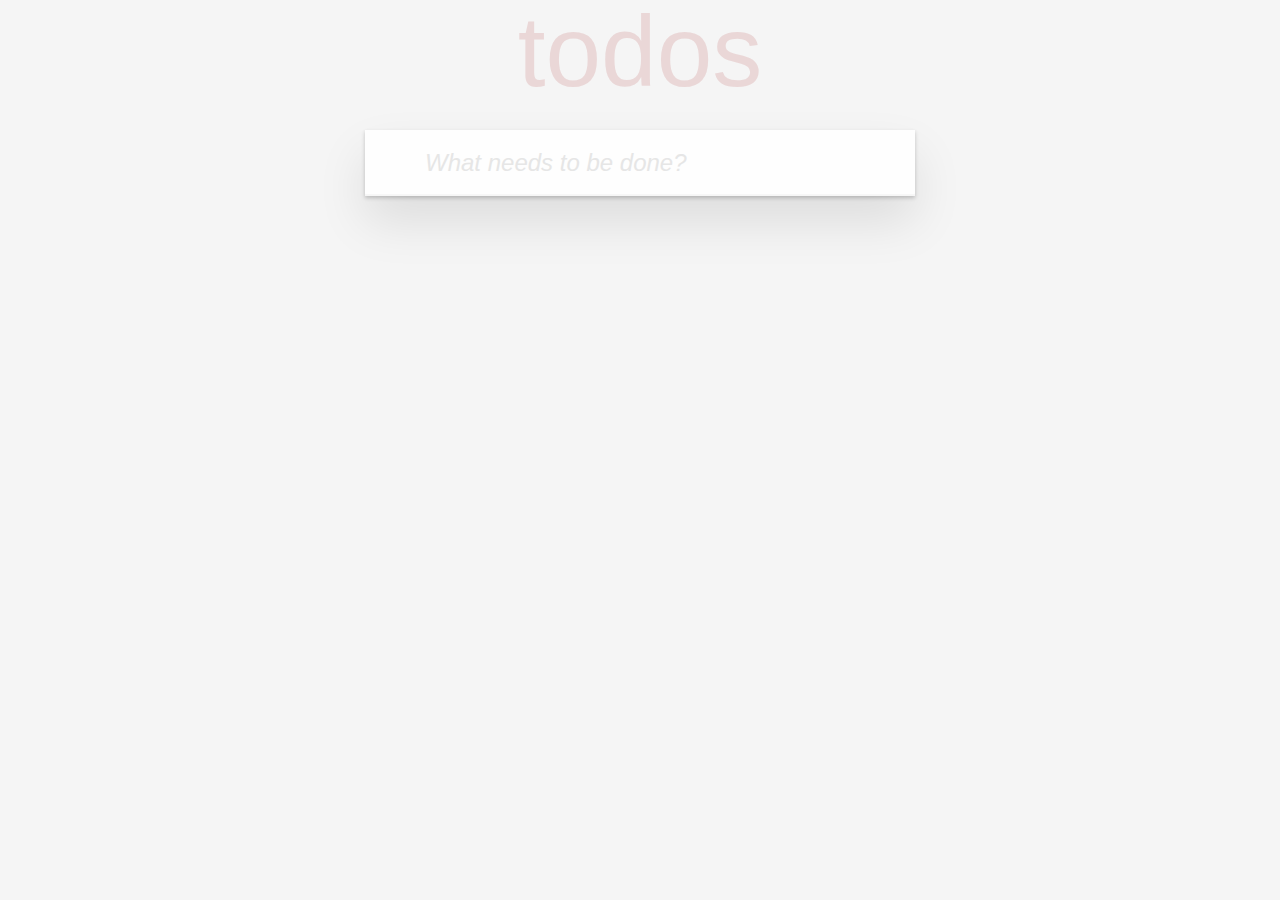
<file: index.html>
<!DOCTYPE html>
<html lang="en">

<head>
  <meta charset="UTF-8" />
  <meta http-equiv="X-UA-Compatible" content="IE=edge" />
  <meta name="viewport" content="width=device-width, initial-scale=1.0" />
  <title>Todo App</title>
  <link rel="stylesheet" href="./css/base.css">
  <link rel="stylesheet" href="./css/style.css" />
</head>

<body>
  <div id="root"></div>
  <script type="module" src="./js/main.js"></script>
</body>

</html>
</file>
<file: css/base.css>
hr {
	margin: 20px 0;
	border: 0;
	border-top: 1px dashed #c5c5c5;
	border-bottom: 1px dashed #f7f7f7;
}

.learn a {
	font-weight: normal;
	text-decoration: none;
	color: #b83f45;
}

.learn a:hover {
	text-decoration: underline;
	color: #787e7e;
}

.learn h3,
.learn h4,
.learn h5 {
	margin: 10px 0;
	font-weight: 500;
	line-height: 1.2;
	color: #000;
}

.learn h3 {
	font-size: 24px;
}

.learn h4 {
	font-size: 18px;
}

.learn h5 {
	margin-bottom: 0;
	font-size: 14px;
}

.learn ul {
	padding: 0;
	margin: 0 0 30px 25px;
}

.learn li {
	line-height: 20px;
}

.learn p {
	font-size: 15px;
	font-weight: 300;
	line-height: 1.3;
	margin-top: 0;
	margin-bottom: 0;
}

#issue-count {
	display: none;
}

.quote {
	border: none;
	margin: 20px 0 60px 0;
}

.quote p {
	font-style: italic;
}

.quote p:before {
	content: '“';
	font-size: 50px;
	opacity: .15;
	position: absolute;
	top: -20px;
	left: 3px;
}

.quote p:after {
	content: '”';
	font-size: 50px;
	opacity: .15;
	position: absolute;
	bottom: -42px;
	right: 3px;
}

.quote footer {
	position: absolute;
	bottom: -40px;
	right: 0;
}

.quote footer img {
	border-radius: 3px;
}

.quote footer a {
	margin-left: 5px;
	vertical-align: middle;
}

.speech-bubble {
	position: relative;
	padding: 10px;
	background: rgba(0, 0, 0, .04);
	border-radius: 5px;
}

.speech-bubble:after {
	content: '';
	position: absolute;
	top: 100%;
	right: 30px;
	border: 13px solid transparent;
	border-top-color: rgba(0, 0, 0, .04);
}

.learn-bar > .learn {
	position: absolute;
	width: 272px;
	top: 8px;
	left: -300px;
	padding: 10px;
	border-radius: 5px;
	background-color: rgba(255, 255, 255, .6);
	transition-property: left;
	transition-duration: 500ms;
}

@media (min-width: 899px) {
	.learn-bar {
		width: auto;
		padding-left: 300px;
	}

	.learn-bar > .learn {
		left: 8px;
	}
}
</file>
<file: css/style.css>
html,
body {
  margin: 0;
  padding: 0;
}

button {
  margin: 0;
  padding: 0;
  border: 0;
  background: none;
  font-size: 100%;
  vertical-align: baseline;
  font-family: inherit;
  font-weight: inherit;
  color: inherit;
  -webkit-appearance: none;
  appearance: none;
  -webkit-font-smoothing: antialiased;
  -moz-osx-font-smoothing: grayscale;
}

body {
  font: 14px 'Helvetica Neue', Helvetica, Arial, sans-serif;
  line-height: 1.4em;
  background: #f5f5f5;
  color: #4d4d4d;
  min-width: 230px;
  max-width: 550px;
  margin: 0 auto;
  -webkit-font-smoothing: antialiased;
  -moz-osx-font-smoothing: grayscale;
  font-weight: 300;
}

:focus {
  outline: 0;
}

.hidden {
  display: none;
}

.todoapp {
  background: #fff;
  margin: 130px 0 40px 0;
  position: relative;
  box-shadow: 0 2px 4px 0 rgba(0, 0, 0, 0.2), 0 25px 50px 0 rgba(0, 0, 0, 0.1);
}

.todoapp input::-webkit-input-placeholder {
  font-style: italic;
  font-weight: 300;
  color: #e6e6e6;
}

.todoapp input::-moz-placeholder {
  font-style: italic;
  font-weight: 300;
  color: #e6e6e6;
}

.todoapp input::input-placeholder {
  font-style: italic;
  font-weight: 300;
  color: #e6e6e6;
}

.todoapp h1 {
  position: absolute;
  top: -155px;
  width: 100%;
  font-size: 100px;
  font-weight: 100;
  text-align: center;
  color: rgba(175, 47, 47, 0.15);
  -webkit-text-rendering: optimizeLegibility;
  -moz-text-rendering: optimizeLegibility;
  text-rendering: optimizeLegibility;
}

.new-todo,
.edit {
  position: relative;
  margin: 0;
  width: 100%;
  font-size: 24px;
  font-family: inherit;
  font-weight: inherit;
  line-height: 1.4em;
  border: 0;
  color: inherit;
  padding: 6px;
  border: 1px solid #999;
  box-shadow: inset 0 -1px 5px 0 rgba(0, 0, 0, 0.2);
  box-sizing: border-box;
  -webkit-font-smoothing: antialiased;
  -moz-osx-font-smoothing: grayscale;
}

.new-todo {
  padding: 16px 16px 16px 60px;
  border: none;
  background: rgba(0, 0, 0, 0.003);
  box-shadow: inset 0 -2px 1px rgba(0, 0, 0, 0.03);
}

.main {
  position: relative;
  z-index: 2;
  border-top: 1px solid #e6e6e6;
}

.toggle-all {
  width: 1px;
  height: 1px;
  border: none; /* Mobile Safari */
  opacity: 0;
  position: absolute;
  right: 100%;
  bottom: 100%;
}

.toggle-all + label {
  width: 60px;
  height: 34px;
  font-size: 0;
  position: absolute;
  top: -52px;
  left: -13px;
  -webkit-transform: rotate(90deg);
  transform: rotate(90deg);
}

.toggle-all + label:before {
  content: '❯';
  font-size: 22px;
  color: #e6e6e6;
  padding: 10px 27px 10px 27px;
}

.toggle-all:checked + label:before {
  color: #737373;
}

.todo-list {
  margin: 0;
  padding: 0;
  list-style: none;
}

.todo-list li {
  position: relative;
  font-size: 24px;
  border-bottom: 1px solid #ededed;
}

.todo-list li:last-child {
  border-bottom: none;
}

.todo-list li.editing {
  border-bottom: none;
  padding: 0;
}

.todo-list li.editing .edit {
  display: block;
  width: calc(100% - 45px);
  padding: 12px 16px;
  margin: 0 0 0 43px;
}

.todo-list li.editing .view {
  display: none;
}

.todo-list li .toggle {
  text-align: center;
  width: 40px;
  /* auto, since non-WebKit browsers doesn't support input styling */
  height: auto;
  position: absolute;
  top: 0;
  bottom: 0;
  margin: auto 0;
  border: none; /* Mobile Safari */
  -webkit-appearance: none;
  appearance: none;
}

.todo-list li .toggle {
  opacity: 0;
}

.todo-list li .toggle + label {
  /*
		Firefox requires `#` to be escaped - https://bugzilla.mozilla.org/show_bug.cgi?id=922433
		IE and Edge requires *everything* to be escaped to render, so we do that instead of just the `#` - https://developer.microsoft.com/en-us/microsoft-edge/platform/issues/7157459/
	*/
  background-image: url('data:image/svg+xml;utf8,%3Csvg%20xmlns%3D%22http%3A//www.w3.org/2000/svg%22%20width%3D%2240%22%20height%3D%2240%22%20viewBox%3D%22-10%20-18%20100%20135%22%3E%3Ccircle%20cx%3D%2250%22%20cy%3D%2250%22%20r%3D%2250%22%20fill%3D%22none%22%20stroke%3D%22%23ededed%22%20stroke-width%3D%223%22/%3E%3C/svg%3E');
  background-repeat: no-repeat;
  background-position: center left;
}

.todo-list li .toggle:checked + label {
  background-image: url('data:image/svg+xml;utf8,%3Csvg%20xmlns%3D%22http%3A//www.w3.org/2000/svg%22%20width%3D%2240%22%20height%3D%2240%22%20viewBox%3D%22-10%20-18%20100%20135%22%3E%3Ccircle%20cx%3D%2250%22%20cy%3D%2250%22%20r%3D%2250%22%20fill%3D%22none%22%20stroke%3D%22%23bddad5%22%20stroke-width%3D%223%22/%3E%3Cpath%20fill%3D%22%235dc2af%22%20d%3D%22M72%2025L42%2071%2027%2056l-4%204%2020%2020%2034-52z%22/%3E%3C/svg%3E');
}

.todo-list li label {
  word-break: break-all;
  padding: 15px 15px 15px 60px;
  display: block;
  line-height: 1.2;
  transition: color 0.4s;
}

.todo-list li.completed label {
  color: #d9d9d9;
  text-decoration: line-through;
}

.todo-list li.completed .view {
  user-select: none;
}

.todo-list li .destroy {
  display: none;
  position: absolute;
  top: 0;
  right: 10px;
  bottom: 0;
  width: 40px;
  height: 40px;
  margin: auto 0;
  font-size: 30px;
  color: #cc9a9a;
  margin-bottom: 11px;
  transition: color 0.2s ease-out;
}

.todo-list li .destroy:hover {
  color: #af5b5e;
}

.todo-list li .destroy:after {
  content: '×';
}

.todo-list li:hover .destroy {
  display: block;
}

.todo-list li .edit {
  display: none;
}

.todo-list li.editing:last-child {
  margin-bottom: -1px;
}

.footer {
  color: #777;
  padding: 10px 15px;
  height: 20px;
  text-align: center;
  border-top: 1px solid #e6e6e6;
}

.footer:before {
  content: '';
  position: absolute;
  right: 0;
  bottom: 0;
  left: 0;
  height: 50px;
  overflow: hidden;
  box-shadow: 0 1px 1px rgba(0, 0, 0, 0.2), 0 8px 0 -3px #f6f6f6,
    0 9px 1px -3px rgba(0, 0, 0, 0.2), 0 16px 0 -6px #f6f6f6,
    0 17px 2px -6px rgba(0, 0, 0, 0.2);
}

.todo-count {
  float: left;
  text-align: left;
}

.todo-count strong {
  font-weight: 300;
}

.filters {
  margin: 0;
  padding: 0;
  list-style: none;
  position: absolute;
  right: 0;
  left: 0;
}

.filters li {
  display: inline;
}

.filters li a {
  color: inherit;
  margin: 3px;
  padding: 3px 7px;
  text-decoration: none;
  border: 1px solid transparent;
  border-radius: 3px;
}

.filters li a:hover {
  border-color: rgba(175, 47, 47, 0.1);
}

.filters li a.selected {
  border-color: rgba(175, 47, 47, 0.2);
}

.clear-completed,
html .clear-completed:active {
  float: right;
  position: relative;
  line-height: 20px;
  text-decoration: none;
  cursor: pointer;
}

.clear-completed:hover {
  text-decoration: underline;
}

.info {
  margin: 65px auto 0;
  color: #bfbfbf;
  font-size: 10px;
  text-shadow: 0 1px 0 rgba(255, 255, 255, 0.5);
  text-align: center;
}

.info p {
  line-height: 1;
}

.info a {
  color: inherit;
  text-decoration: none;
  font-weight: 400;
}

.info a:hover {
  text-decoration: underline;
}

/*
	Hack to remove background from Mobile Safari.
	Can't use it globally since it destroys checkboxes in Firefox
*/
@media screen and (-webkit-min-device-pixel-ratio: 0) {
  .toggle-all,
  .todo-list li .toggle {
    background: none;
  }

  .todo-list li .toggle {
    height: 40px;
  }
}

@media (max-width: 430px) {
  .footer {
    height: 50px;
  }

  .filters {
    bottom: 10px;
  }
}
</file>
